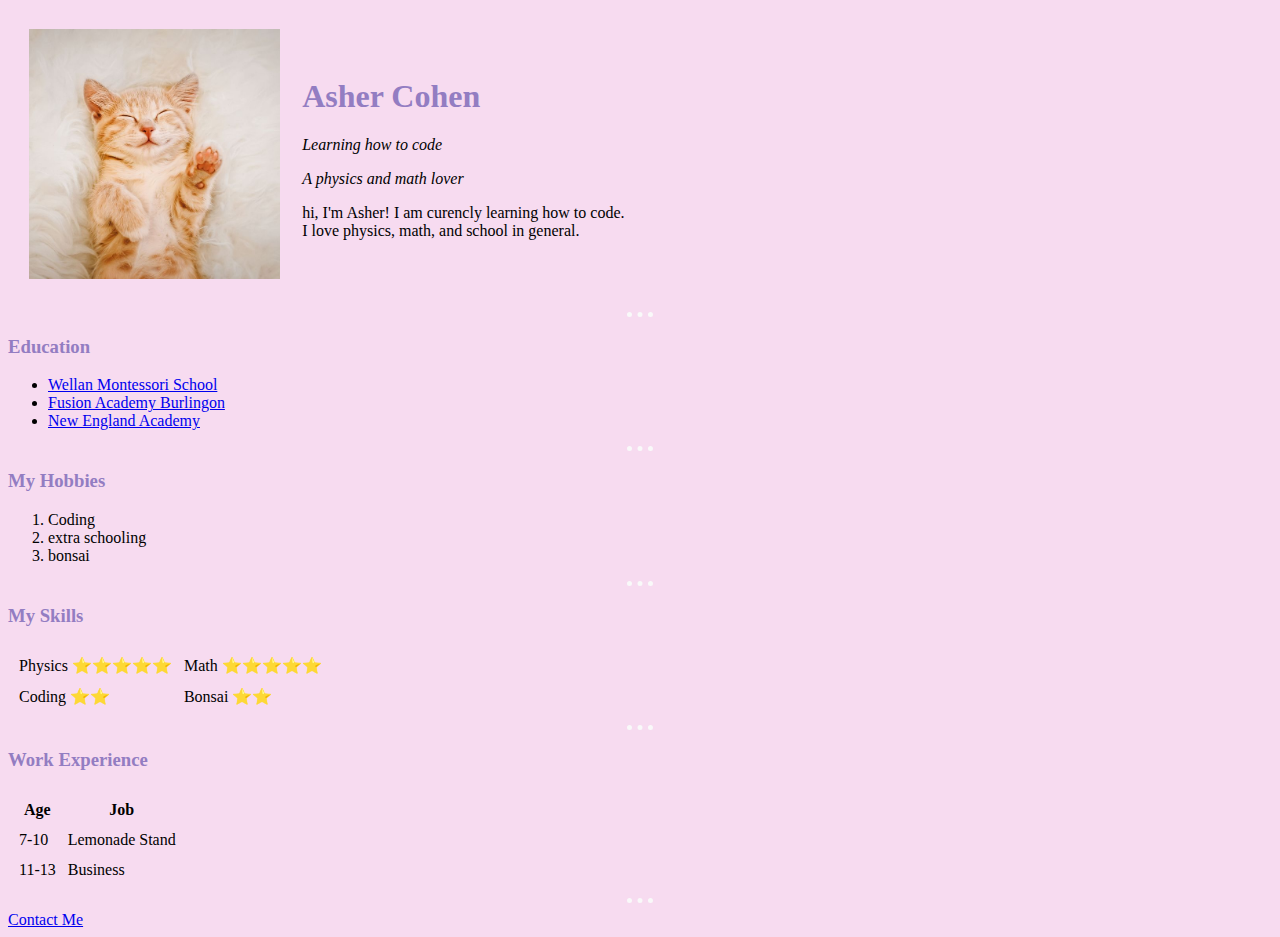
<file: index.html>
<!DOCTYPE html>
<html lang="en">
  <head>
    <meta charset="UTF-8" />
    <title>Asher's Personal Site</title>
    <link rel="stylesheet" href="css/styles.css">
  </head>
  <body>
    <table cellspacing="20">
        <tr>
            <td><img src="imgs/cute cat.jpg" alt="cute cat img"></td>
            <td><H1>Asher Cohen</H1>
                <p><em>Learning how to code</em></p>
                <p><em>A physics and math lover</em></p>
                <P>hi, I'm Asher! I am curencly learning how to code.<br> I love physics, math, and school in general.</P>
            </td>
        </tr>
    </table>
    <hr>
    <h3>Education</h3>
    <ul>
        <li><a href="https://www.wellan.org/admissions?gclid=Cj0KCQiAwJWdBhCYARIsAJc4idAGxVSifkMTOI5TQ229UkiWxGQslSeN4h200kIelgg8sGzeTD5kllEaAtW3EALw_wcB">Wellan Montessori School</a></li>
        <li><a href="https://www.fusionacademy.com/campuses/burlington/">Fusion Academy Burlingon</a></li>
        <li><a href="https://newenglandacademy.net/">New England Academy</a></li>
    </ul>
    <hr>
    <h3>My Hobbies</h3>
    <ol>
        <li>Coding</li>
        <li>extra schooling</li>
        <li>bonsai</li>
    </ol>
    <hr>
    <h3>My Skills</h3>
    <table cellspacing="10">
        <tr>
            <td>Physics ⭐⭐⭐⭐⭐</td>
            <td>Math ⭐⭐⭐⭐⭐</td>
        </tr>
        <tr>
            <td>Coding ⭐⭐</td>
            <td>Bonsai ⭐⭐</td>
        </tr>
    </table>
    <hr>
    <h3>Work Experience</h3>
    <table cellspacing="10">
        <thead>
            <tr>
                <th>Age</th>
                <th>Job</th>
            </tr>
        </thead>
        <tbody>
            <tr>
                <td>7-10</td>     
                <td>Lemonade Stand</td>           
            </tr>
            <tr>
                <td>11-13</td>
                <td>Business</td>
            </tr>
        </tbody>
    </table>
    <hr>
    <a href="contact me.html">Contact Me</a>
  </body>
</html>
</file>
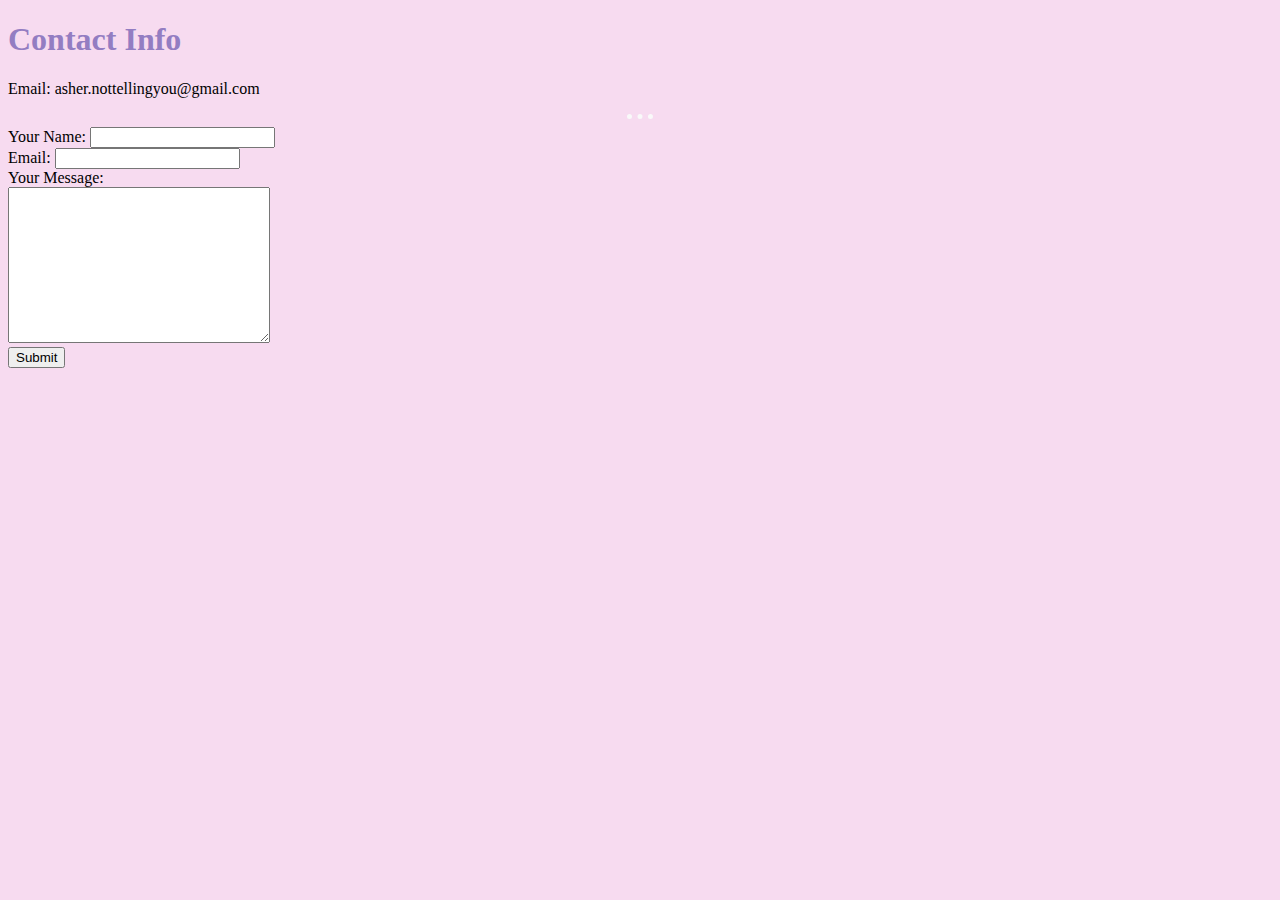
<file: contact me.html>
<!DOCTYPE html>
<html lang="en">
  <head>
    <meta charset="UTF-8" />
    <title>Contact Me</title>
    <link rel="stylesheet" href="css/styles.css">
  </head>
  <body>
    <h1>Contact Info</h1>
    <p>Email: asher.nottellingyou@gmail.com</p>
    <hr>
    <form action="mailto:heartholdswebsite@gmail.com" method="post" enctype="text/plain">
        <label>Your Name:</label>
        <input type="text" name="yourName" value=""><br>
        <labeL>Email:</labeL>
        <input type="email" name="yourEmail" value=""><br>
        <label>Your Message:</label><br>
        <textarea name="yourMessage" rows="10" cols="30"></textarea><br>
        <input type="submit" name="">
    </form>
  </body>
</html>
</file>
<file: css/styles.css>
body {
    background-color: #F7DBF0;
}

hr {
    color: #F9F9F9;
    border-style: none;
    border-top-style: dotted;
    height: 0px;
    width: 2%;
    border-width: 5px;
}

img {
    height: 250px
}

h1 {
    color: #937DC2
}

h3 {
    color: #937DC2
}
</file>
